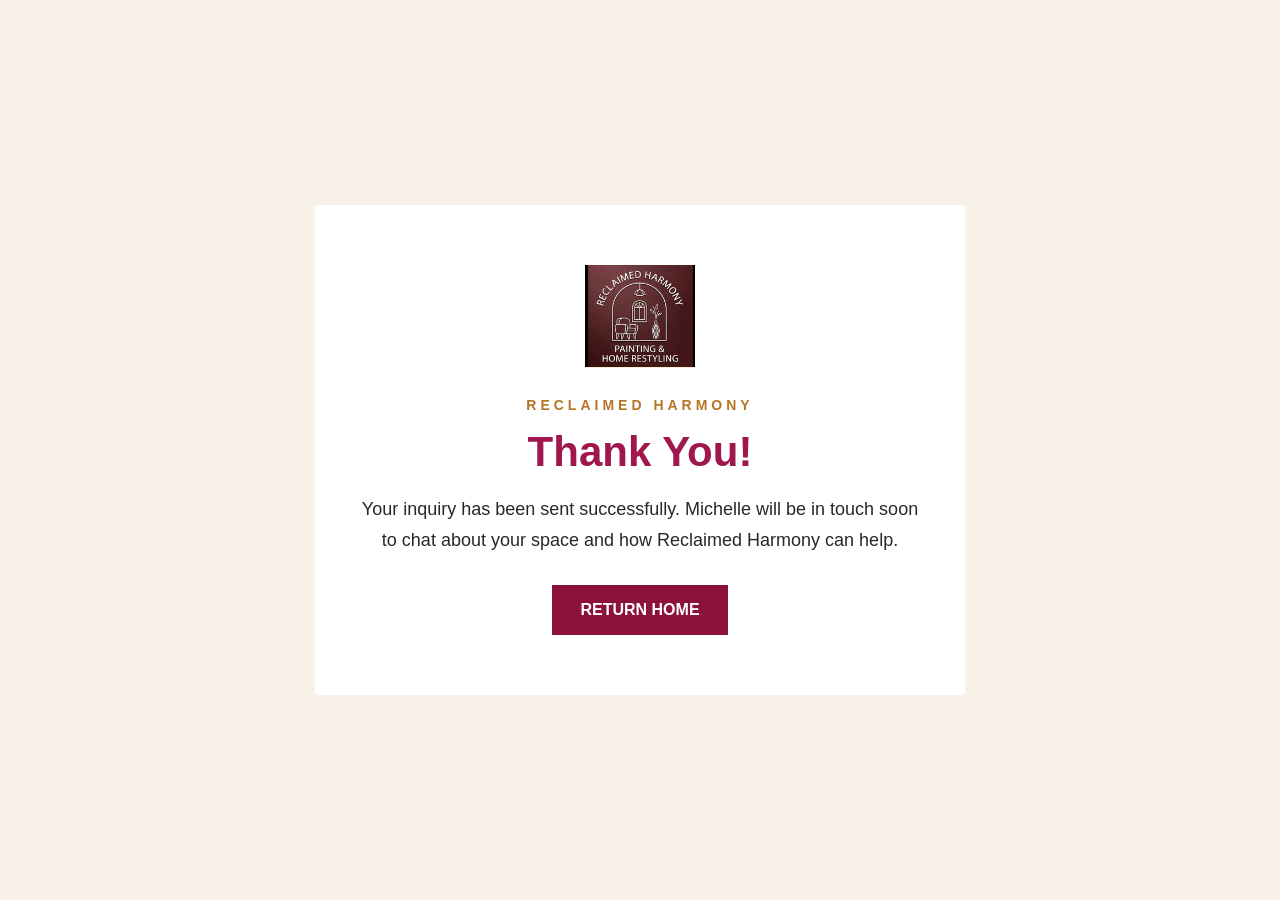
<file: thank-you.html>
<!DOCTYPE html>
<html lang="en">
<head>
  <meta charset="UTF-8">
  <meta name="viewport" content="width=device-width, initial-scale=1.0">
  <title>Thank You | Reclaimed Harmony</title>

  <style>
    * {
      box-sizing: border-box;
    }

    body {
      margin: 0;
      font-family: Arial, sans-serif;
      background: #f7f1e8;
      color: #2b2725;
      min-height: 100vh;
      display: flex;
      align-items: center;
      justify-content: center;
      padding: 30px;
    }

    .thank-you-card {
      background: #ffffff;
      max-width: 650px;
      width: 100%;
      text-align: center;
      padding: 60px 40px;
      border-radius: 4px;
    }

    .thank-you-card img {
      width: 110px;
      margin-bottom: 25px;
    }

    .eyebrow {
      color: #b87425;
      text-transform: uppercase;
      letter-spacing: 4px;
      font-weight: bold;
      font-size: 14px;
    }

    h1 {
      color: #9f174d;
      font-size: 42px;
      margin: 15px 0;
    }

    p {
      font-size: 18px;
      line-height: 1.7;
      margin-bottom: 30px;
    }

    .home-button {
      display: inline-block;
      background: #8c123d;
      color: #ffffff;
      text-decoration: none;
      padding: 16px 28px;
      font-weight: bold;
      text-transform: uppercase;
    }

    .home-button:hover {
      opacity: 0.9;
    }
  </style>
</head>

<body>

  <div class="thank-you-card">

    <img src="images/RHlogo.png" alt="Reclaimed Harmony">

    <div class="eyebrow">Reclaimed Harmony</div>

    <h1>Thank You!</h1>

    <p>
      Your inquiry has been sent successfully.
      Michelle will be in touch soon to chat about your space
      and how Reclaimed Harmony can help.
    </p>

    <a href="index.html" class="home-button">Return Home</a>

  </div>

</body>
</html>
</file>
